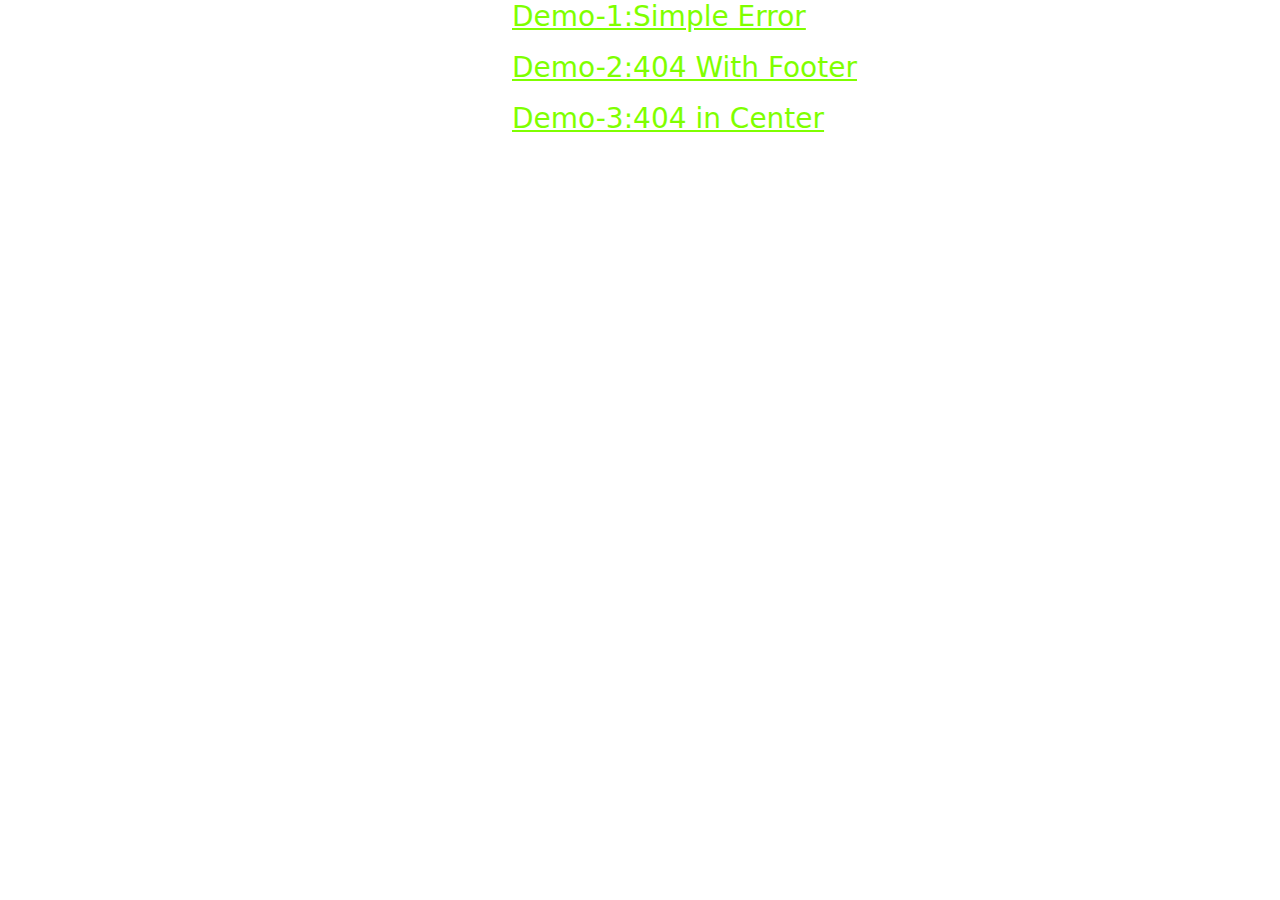
<file: index.html>
<!DOCTYPE html>
<html lang="en">
<head>
    <link rel="stylesheet" href="style.css">
    <meta charset="UTF-8">
    <meta name="viewport" content="width=device-width, initial-scale=1.0">
    <title>404 Error</title>
</head>
<body>
    <a class="links" href="simple.html">Demo-1:Simple Error</a>
    <br>
    <br>
    <a class="links" href="footer.html">Demo-2:404 With Footer</a>
    <br>
    <br>
    <a class="links" href="center.html">Demo-3:404 in Center</a>

    
</body>
</html>
</file>
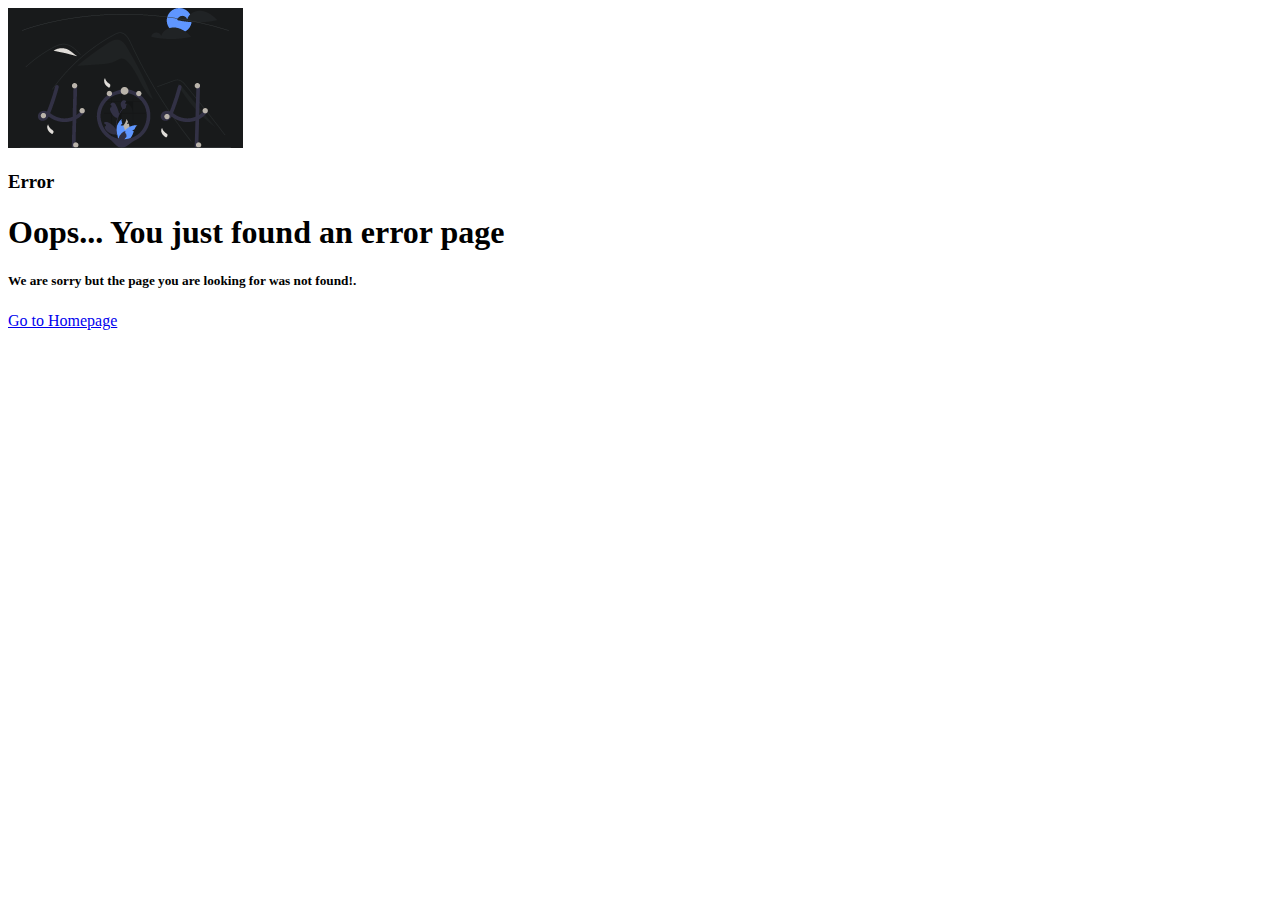
<file: center.html>
<!DOCTYPE html>
<html lang="en">
<head>

    <meta charset="UTF-8">
    <meta name="viewport" content="width=device-width, initial-scale=1.0">
    <title>404 in Center</title>
</head>
<body>
    <img src="haliwal.png" alt="hallowine">
    <h3>Error</h3>
    <h1>Oops...   You just found an error page</h1>
    <h5> We are sorry but the page you are looking for was not found!.</h5>
    <a href="index.html">Go to Homepage</a>

    
</body>
</html>
</file>
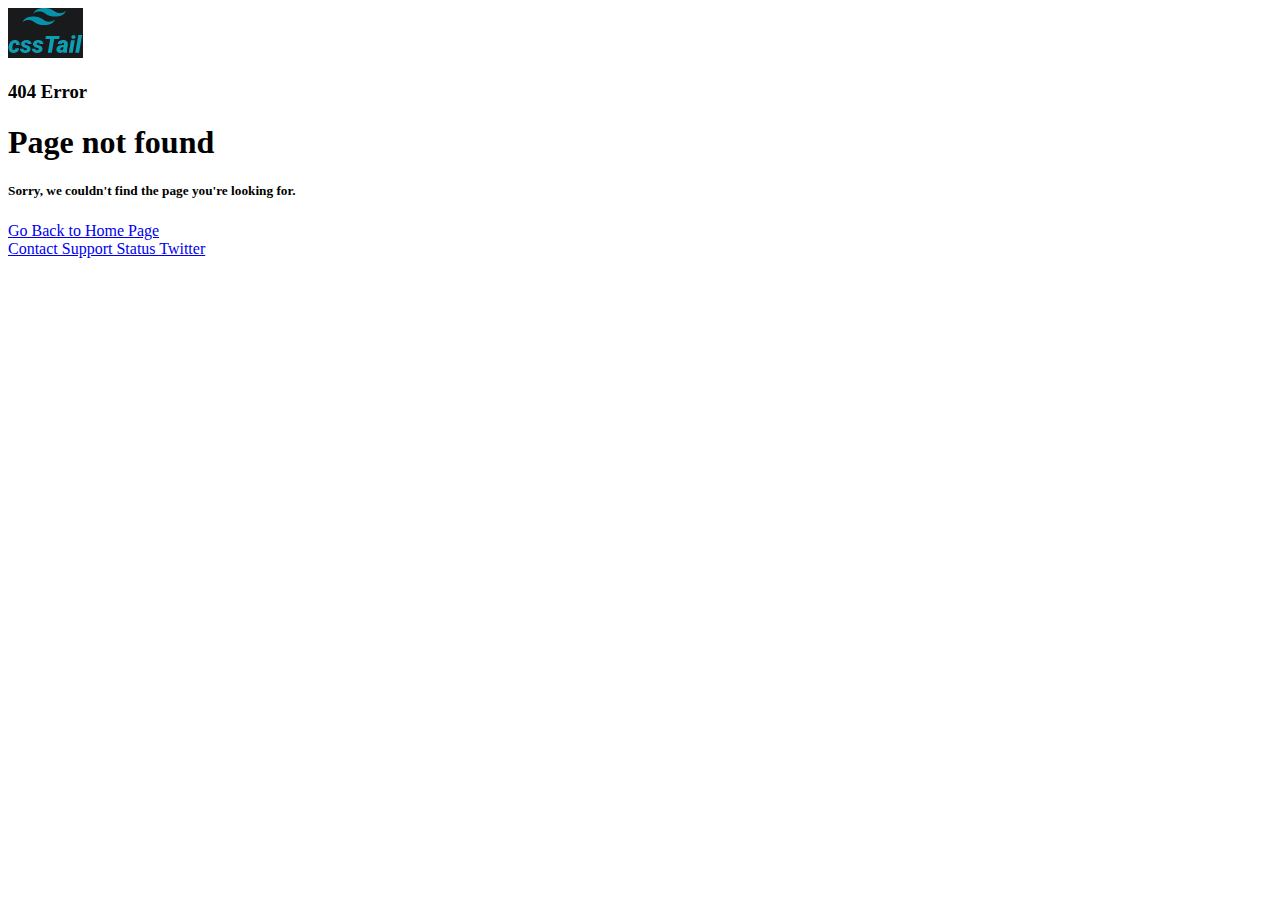
<file: footer.html>
<!DOCTYPE html>
<html lang="en">
<head>
    <meta charset="UTF-8">
    <meta name="viewport" content="width=device-width, initial-scale=1.0">
    <title>404 with Footer</title>
</head>
<body>
    <img src="Screenshot 2024-08-09 at 19-12-04 Screenshot.png" alt="Css_Tails">
    <h3>404 Error</h3>
    <h1>Page not found</h1>
    <h5>Sorry, we couldn't find the page you're looking for.</h5>
    <a href="index.html">Go Back to Home Page</a>
    <br>
    <a href="#">Contact Support Status Twitter</a>
</body>
</html>
</file>
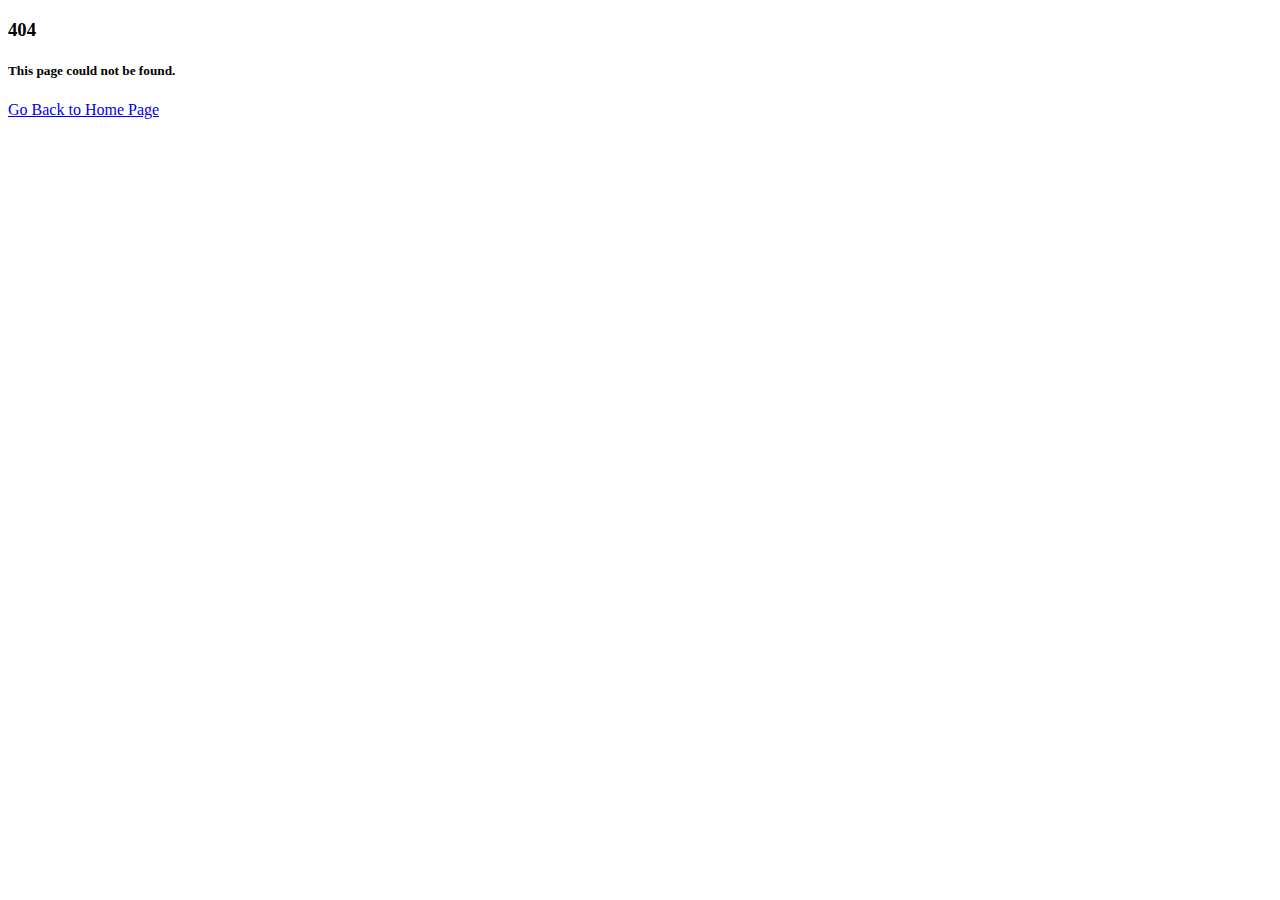
<file: simple.html>
<!DOCTYPE html>
<html lang="en">
<head>
    
    <meta charset="UTF-8">
    <meta name="viewport" content="width=device-width, initial-scale=1.0">
    <title>Simple Error</title>
</head>
<body>
    <h3>404</h3>
    <h5>This page could not be found.</h5>
    <a href="index.html">Go Back to Home Page</a>
    
</body>
</html>
</file>
<file: style.css>
*{
    margin: 0;
    padding: 0;
}

.links { 
    position: relative;
    left: 40%;
    margin-top: 20px;
    font-size: 28px;
    color: chartreuse;
    text-indent: 10px;
    font-family: system-ui, 'Segoe UI',  'Open Sans', 'Helvetica Neue', sans-serif;
}
.link a {
    margin-top: 50px;
}
</file>
